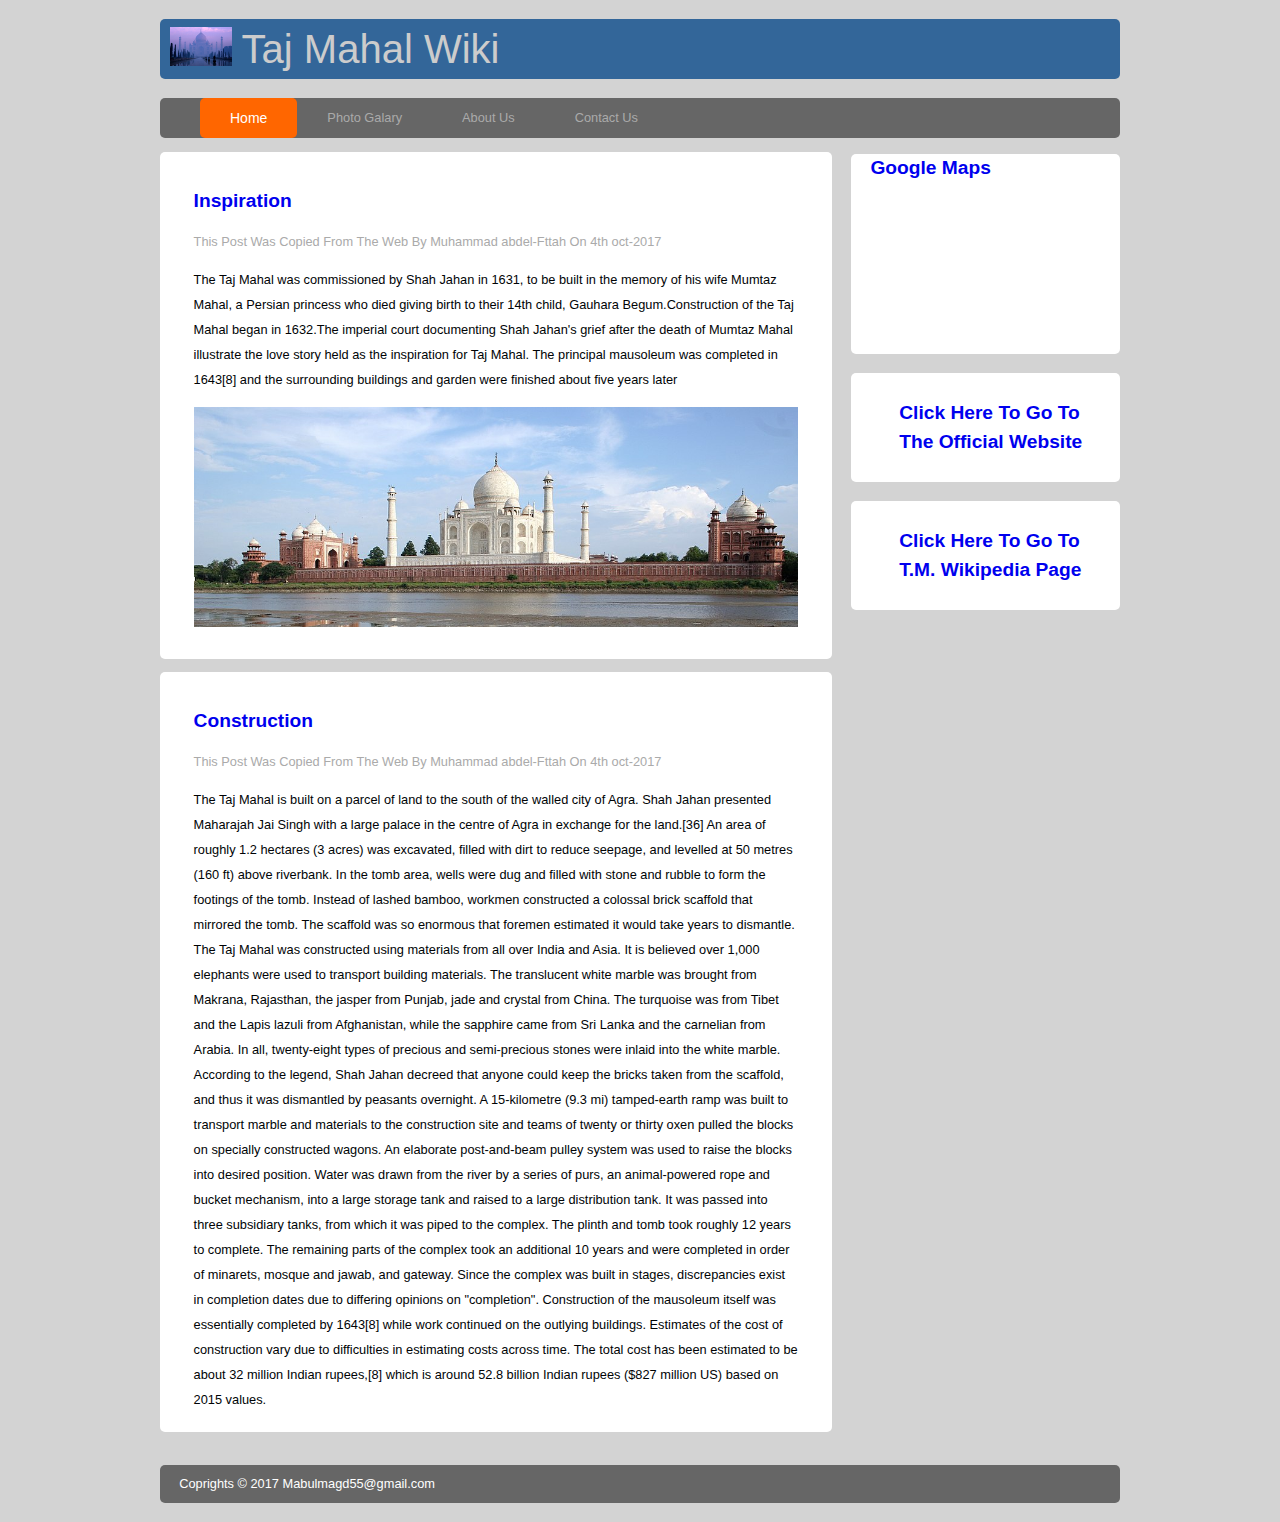
<file: index.html>
<!DOCTYPE html> 
<html lang = "en"> 
<head>
	<title>Taj Mahal Wiki</title>
	<meta charset = "utf-8" /> 	
	<!-- This code to like css file to style my site -->
	<link rel="stylesheet" href = "style.css" type = "text/css"/>
	<!-- This code makes the web resposive-->
	<meta name = "viewport" content = "widht=device-width, initial-scal = 1.0"/>    
</head>

<body class = "body">
	<!-- This the header of the page contains logo and Main navigation bar --> 
	<header class="main-header">
		<div class="logo"><img src="images/bg.jpg"/><p>Taj Mahal Wiki</p></div>    
		<nav>
			<ul>
				<li class="active"><a href = "#">Home</a></li>
				<li><a href = "pictures.html">Photo Galary</a></li>
				<li><a href = "about_us.html">About Us</a></li>
				<li><a href = "contact_us.html">Contact Us</a></li>
			</ul>
		</nav>  
	</header>
	<dev class="main-content"> 
		<dev class = "articles"> 
			<!-- here we use html-5 tag article to make our articles --> 
			<article class="top-content"> 
				<header> 
					<h2><a href="#" title=First Article>Inspiration</a></h2>
				</header> 
				<!-- article footer to give search engines more informations --> 
				<footer> 
					<p class = "post-info">This Post Was Copied From The Web By Muhammad abdel-Fttah On 4th oct-2017</p> 
				</footer> 
				<!-- html-5 content tag--> 
				<content> 
				The Taj Mahal was commissioned by Shah Jahan in 1631, to be built in the memory of his wife Mumtaz Mahal, a Persian princess who died giving birth to 					their 14th child, Gauhara Begum.Construction of the Taj Mahal began in 1632.The imperial court documenting Shah Jahan's grief after the death of 					Mumtaz Mahal illustrate the love story held as the inspiration for Taj Mahal. The principal mausoleum was completed in 1643[8] and the surrounding 					buildings and garden were finished about five years later
				</content>
				<img src="images/tm.jpg"/> 
			</article>
	

			<article class="bottom-content"> 
				<header> 
					<h2><a href="#" title=First Article>Construction</a></h2>
				</header> 
				<!-- article footer to give search engines more informations --> 
				<footer> 
					<p class = "post-info">This Post Was Copied From The Web By Muhammad abdel-Fttah On 4th oct-2017</p> 
				</footer> 
				<!-- html-5 content tag--> 
				<content> 
				The Taj Mahal is built on a parcel of land to the south of the walled city of Agra. Shah Jahan presented Maharajah Jai Singh with a large palace in the centre of Agra in exchange for the land.[36] An area of roughly 1.2 hectares (3 acres) was excavated, filled with dirt to reduce seepage, and levelled at 50 metres (160 ft) above riverbank. In the tomb area, wells were dug and filled with stone and rubble to form the footings of the tomb. Instead of lashed bamboo, workmen constructed a colossal brick scaffold that mirrored the tomb. The scaffold was so enormous that foremen estimated it would take years to dismantle.
The Taj Mahal was constructed using materials from all over India and Asia. It is believed over 1,000 elephants were used to transport building materials. The translucent white marble was brought from Makrana, Rajasthan, the jasper from Punjab, jade and crystal from China. The turquoise was from Tibet and the Lapis lazuli from Afghanistan, while the sapphire came from Sri Lanka and the carnelian from Arabia. In all, twenty-eight types of precious and semi-precious stones were inlaid into the white marble.
According to the legend, Shah Jahan decreed that anyone could keep the bricks taken from the scaffold, and thus it was dismantled by peasants overnight. A 15-kilometre (9.3 mi) tamped-earth ramp was built to transport marble and materials to the construction site and teams of twenty or thirty oxen pulled the blocks on specially constructed wagons. An elaborate post-and-beam pulley system was used to raise the blocks into desired position. Water was drawn from the river by a series of purs, an animal-powered rope and bucket mechanism, into a large storage tank and raised to a large distribution tank. It was passed into three subsidiary tanks, from which it was piped to the complex.
The plinth and tomb took roughly 12 years to complete. The remaining parts of the complex took an additional 10 years and were completed in order of minarets, mosque and jawab, and gateway. Since the complex was built in stages, discrepancies exist in completion dates due to differing opinions on "completion". Construction of the mausoleum itself was essentially completed by 1643[8] while work continued on the outlying buildings. Estimates of the cost of construction vary due to difficulties in estimating costs across time. The total cost has been estimated to be about 32 million Indian rupees,[8] which is around 52.8 billion Indian rupees ($827 million US) based on 2015 values.
				</content> 
			</article> 
		</dev> 
	</dev> 
	<aside class="map-sidebar">
		<articl>
		<a href="https://www.google.com/maps/place/Taj+Mahal/@27.1750151,78.0399665,17z/data=!3m1!4b1!4m5!3m4!1s0x0:0xdd2ae4803f767dde!8m2!3d27.1750151!4d78.0421552" title="GoogleMaps"><h2>Google Maps</h2></a>   
		<iframe src="https://www.google.com/maps/embed?pb=!1m18!1m12!1m3!1d3549.4046787364236!2d78.03996651505055!3d27.17501508301541!2m3!1f0!2f0!3f0!3m2!1i1024!2i768!4f13.1!3m3!1m2!1s0x0%3A0xdd2ae4803f767dde!2sTaj+Mahal!5e0!3m2!1sen!2s!4v1507354936547" width="250" height="200" frameborder="0" style="border:0" allowfullscreen></iframe> 
		</article>  
	</aside>
	<aside class="site-sidebar">
		<article> 
			<a href="https://www.tajmahal.gov.in/"><h2>Click Here To Go  To<br>The Official Website</h2></a>
		</article>
	</aside>
	<aside class="wiki-sidebar">
		<article> 
			<a href="https://www.tajmahal.gov.in/"><h2>Click Here To Go  To<br>T.M. Wikipedia Page</h2></a>
		</article>
	</aside>

	<!--main footer --> 
	<footer class="main-footer"> 
		<p> Coprights &copy 2017 Mabulmagd55@gmail.com </p> 
</body> 
 
</html>
</file>
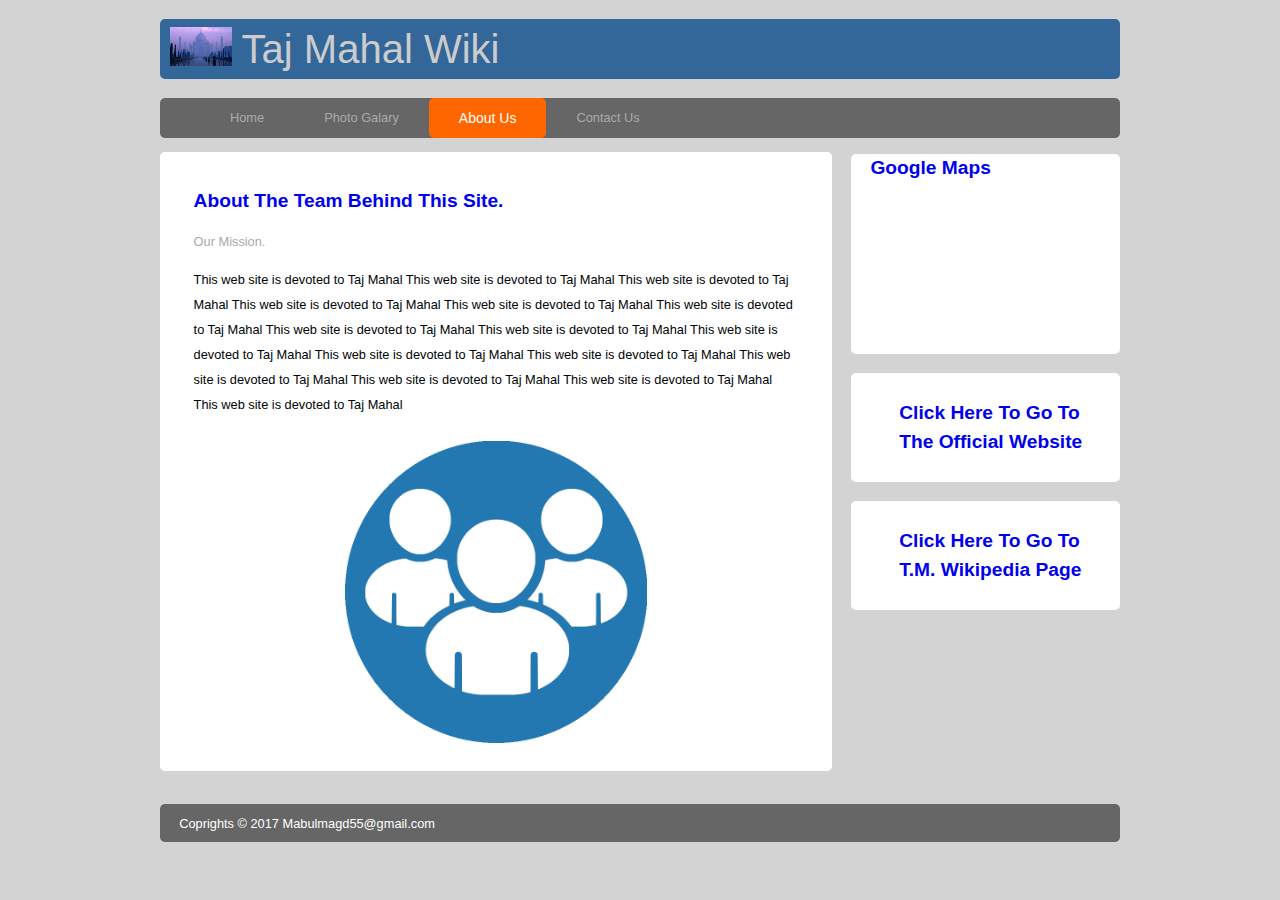
<file: about_us.html>
<!DOCTYPE html> 
<html lang = "en"> 
<head>
	<title>Taj Mahal Wiki</title>
	<meta charset = "utf-8" /> 	
	<!-- This code to like css file to style my site -->
	<link rel="stylesheet" href = "about_us_style.css" type = "text/css"/>
	<!-- This code makes the web resposive-->
	<meta name = "viewport" content = "widht=device-width, initial-scal = 1.0"/>    
</head>

<body class = "body">
	<!-- This the header of the page contains logo and Main navigation bar --> 
	<header class="main-header">
		<div class="logo"><img src="images/bg.jpg"/><p>Taj Mahal Wiki</p></div>    
		<nav>
			<ul>
				<li><a href = "index.html">Home</a></li>
				<li><a href = "pictures.html">Photo Galary</a></li>
				<li class="active"><a href = "#">About Us</a></li>
				<li><a href = "contact_us.html">Contact Us</a></li>
			</ul>
		</nav>  
	</header>
	<dev class="main-content"> 
		<dev class = "articles"> 
			<!-- here we use html-5 tag article to make our articles --> 
			<article class="top-content"> 
				<header> 
					<h2><a href="#">About The Team Behind This Site.</a></h2>
				</header> 
				<!-- article footer to give search engines more informations --> 
				<footer> 
					<p class = "post-info">Our Mission.</p> 
				</footer> 
				<!-- html-5 content tag--> 
				<content> 
				This web site is devoted to Taj Mahal 
				This web site is devoted to Taj Mahal
				This web site is devoted to Taj Mahal
				This web site is devoted to Taj Mahal
				This web site is devoted to Taj Mahal
				This web site is devoted to Taj Mahal
				This web site is devoted to Taj Mahal
				This web site is devoted to Taj Mahal
				This web site is devoted to Taj Mahal
				This web site is devoted to Taj Mahal
				This web site is devoted to Taj Mahal
				This web site is devoted to Taj Mahal
				This web site is devoted to Taj Mahal
				This web site is devoted to Taj Mahal
				This web site is devoted to Taj Mahal
				</content>
				<img src="images/about-us.png"/> 
			</article>
		</dev> 
	</dev> 
	<aside class="map-sidebar">
		<articl>
		<a href="https://www.google.com/maps/place/Taj+Mahal/@27.1750151,78.0399665,17z/data=!3m1!4b1!4m5!3m4!1s0x0:0xdd2ae4803f767dde!8m2!3d27.1750151!4d78.0421552" title="GoogleMaps"><h2>Google Maps</h2></a>   
		<iframe src="https://www.google.com/maps/embed?pb=!1m18!1m12!1m3!1d3549.4046787364236!2d78.03996651505055!3d27.17501508301541!2m3!1f0!2f0!3f0!3m2!1i1024!2i768!4f13.1!3m3!1m2!1s0x0%3A0xdd2ae4803f767dde!2sTaj+Mahal!5e0!3m2!1sen!2s!4v1507354936547" width="250" height="200" frameborder="0" style="border:0" allowfullscreen></iframe> 
		</article>  
	</aside>
	<aside class="site-sidebar">
		<article> 
			<a href="https://www.tajmahal.gov.in/"><h2>Click Here To Go  To<br>The Official Website</h2></a>
		</article>
	</aside>
	<aside class="wiki-sidebar">
		<article> 
			<a href="https://www.tajmahal.gov.in/"><h2>Click Here To Go  To<br>T.M. Wikipedia Page</h2></a>
		</article>
	</aside>

	<!--main footer --> 
	<footer class="main-footer"> 
		<p> Coprights &copy 2017 Mabulmagd55@gmail.com </p> 
</body> 
 
</html>
</file>
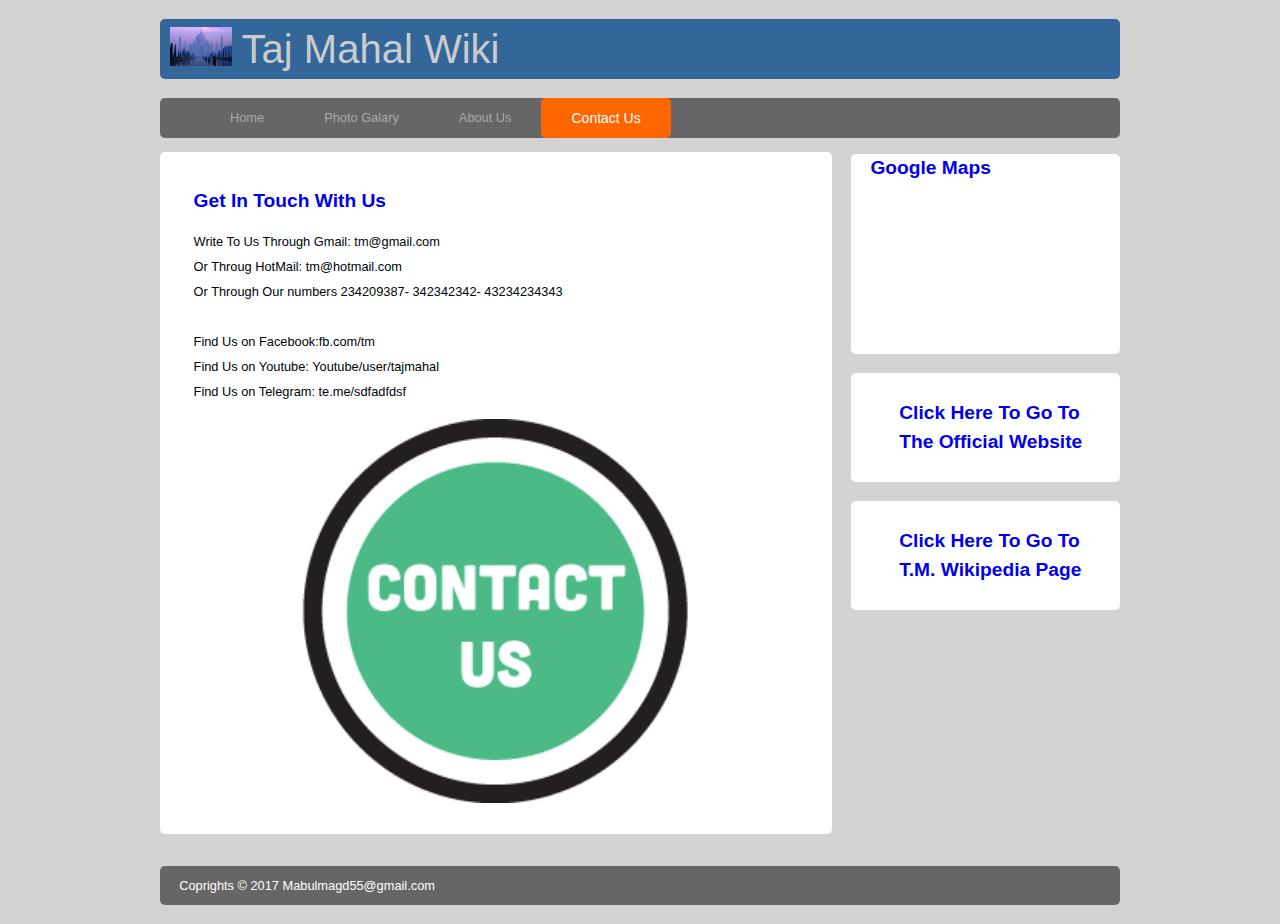
<file: contact_us.html>
<!DOCTYPE html> 
<html lang = "en"> 
<head>
	<title>Taj Mahal Wiki</title>
	<meta charset = "utf-8" /> 	
	<!-- This code to like css file to style my site -->
	<link rel="stylesheet" href = "style.css" type = "text/css"/>
	<!-- This code makes the web resposive-->
	<meta name = "viewport" content = "widht=device-width, initial-scal = 1.0"/>    
</head>

<body class = "body">
	<!-- This the header of the page contains logo and Main navigation bar --> 
	<header class="main-header">
		<div class="logo"><img src="images/bg.jpg"/><p>Taj Mahal Wiki</p></div>    
		<nav>
			<ul>
				<li><a href = "index.html">Home</a></li>
				<li><a href = "pictures.html">Photo Galary</a></li>
				<li><a href = "about_us.html">About Us</a></li>
				<li class="active"><a href = "#">Contact Us</a></li>
			</ul>
		</nav>  
	</header>
	<dev class="main-content"> 
		<dev class = "articles"> 
			<!-- here we use html-5 tag article to make our articles --> 
			<article class="top-content"> 
				<header> 
					<h2><a href="#">Get In Touch With Us</a></h2>
				</header> 
				<!-- html-5 content tag--> 
				<content> 
				Write To Us Through Gmail: tm@gmail.com<br>
				Or Throug HotMail: tm@hotmail.com<br>
				Or Through Our numbers 234209387- 342342342- 43234234343<br> 
				<br>
				Find Us on Facebook:fb.com/tm<br>
				Find Us on Youtube: Youtube/user/tajmahal<br>
				Find Us on Telegram: te.me/sdfadfdsf				
				</content>
				<img src="images/contact-us.png"/> 
			</article>
		</dev> 
	</dev> 
	<aside class="map-sidebar">
		<articl>
		<a href="https://www.google.com/maps/place/Taj+Mahal/@27.1750151,78.0399665,17z/data=!3m1!4b1!4m5!3m4!1s0x0:0xdd2ae4803f767dde!8m2!3d27.1750151!4d78.0421552" title="GoogleMaps"><h2>Google Maps</h2></a>   
		<iframe src="https://www.google.com/maps/embed?pb=!1m18!1m12!1m3!1d3549.4046787364236!2d78.03996651505055!3d27.17501508301541!2m3!1f0!2f0!3f0!3m2!1i1024!2i768!4f13.1!3m3!1m2!1s0x0%3A0xdd2ae4803f767dde!2sTaj+Mahal!5e0!3m2!1sen!2s!4v1507354936547" width="250" height="200" frameborder="0" style="border:0" allowfullscreen></iframe> 
		</article>  
	</aside>
	<aside class="site-sidebar">
		<article> 
			<a href="https://www.tajmahal.gov.in/"><h2>Click Here To Go  To<br>The Official Website</h2></a>
		</article>
	</aside>
	<aside class="wiki-sidebar">
		<article> 
			<a href="https://www.tajmahal.gov.in/"><h2>Click Here To Go  To<br>T.M. Wikipedia Page</h2></a>
		</article>
	</aside>

	<!--main footer --> 
	<footer class="main-footer"> 
		<p> Coprights &copy 2017 Mabulmagd55@gmail.com </p> 
</body> 
 
</html>
</file>
<file: style.css>
/*main styel of page*/ 
body { 
	background-color: lightgray;
	color: #000305; 
	font-size: 80%; /*base font size 14 */
	font-family: Arial, "Lucida Sans Unicode";
	line-height: 1.5; 
	text-align: left; 
} 

a{ 
	text-decoration: none; 
} 
a:link, a:visited { 
} 

a:hover, a:active { 
} 

.body { 
	margin: 0 auto; 
	width: 75%; 
	clear: both; /* No floatting elements, centered in page */ 
}
.main-header .logo { 
	background-color: #336699;
	border-radius: 5px; 
	-moz-border-radius: 5px; 
	-webkit-border-radius: 5px; 
 
} 

.main-header .logo img { 
	float: left; 
	width: 6.5%; 
	height: auto; 
	margin: .8%  1%; 
}

.main-header .logo p {
	color: #CCCCCC;  
	font-size: 40px;
	padding-top: 0px; 
	margin:2% 5%; 
}  

.main-header nav { 
	background-color: #666; 
	height: 40px; 
	border-radius: 5px; 
	-moz-border-radius: 5px; 
	-webkit-border-radius: 5px; 
} 

.main-header nav ul { 
	list-style: none; 
	margin: 0 auto; 
} 
.main-header nav ul li { 
	float: left; 
	display: inline; 
} 
.main-header nav a:link, .main-header nav a:visited { 
	color: #aaa; 
	display: inline-block; 
	padding: 10px 30px;
	height: 20px; 
} 

.main-header nav .active a:active, 
.main-header nav .active a:link, 
.main-header nav .active a:visited { 
	font-size: 14px; 
	background-color: #FF6600; 
	color: #FFF
}

.main-header nav a:hover {
    color: white; 
}

.main-header nav ul li a { 
	border-radius: 2px; 
	-moz-border-radius: 2px; 
	-webkit-border-radius: 5px; 
}

.main-content { 
	line-height: 25px; 
	border-radius: 5px; 
	-moz-border-radius: 5px; 
	-webkit-border-radius: 5px;	
}   

.articles { 
	width: 70%; 
	float: left; 
} 

.top-content { 
	background-color: #FFF; 
	border-radius: 5px; 
	-moz-border-radius: 5px; 
	-webkit-border-radius: 5px;
	padding: 3% 5%;  
	margin-top: 2%; 
	margin-bottom: 2%;
} 
.top-content footer{
	color: #aaa; 
}

.top-content img { 
	width:100%; 
	height: auto;
	margin: .5% 0;
	padding-top: 2%; 	 
} 

.bottom-content { 
	background-color: #FFF; 
	border-radius: 5px; 
	-moz-border-radius: 5px; 
	-webkit-border-radius: 5px;
	padding: 3% 5%;  
	margin-top: 2%; 
	margin-bottom: 2%; 
} 

.bottom-content footer{
	color: #aaa; 
}

.map-sidebar { 
	withd: 21%; 
	float; left; 
	background-color: #FFF; 
	border-radius: 5px; 
	-moz-border-radius: 5px; 
	-webkit-border-radius: 5px;
	margin-left: 72%;
	margin-bottom: 2%; 
	padding: 0 0 0 2%; 
}

.map-sidebar iframe { 
	width: 90%; 
	height: auto; 
} 
 
.site-sidebar { 
	withd: 21%; 
	float; left; 
	background-color: #FFF; 
	border-radius: 5px; 
	-moz-border-radius: 5px; 
	-webkit-border-radius: 5px;
	margin-left: 72%;
	margin-bottom: 2%; 
	padding: 1% 0% 1% 5%; 
} 

.wiki-sidebar { 
	withd: 21%; 
	float; left; 
	background-color: #FFF; 
	border-radius: 5px; 
	-moz-border-radius: 5px; 
	-webkit-border-radius: 5px;
	margin-left: 72%;
	margin-bottom: 2%; 
	padding: 1% 0% 1% 5%; 
} 


.main-footer {
	width: 100%; 
	float:left; 
	border-radius: 5px;
	-moz-border-radius: 5px;
	-webkit-border-radius: 5px;
	background-color: #666; 
	margin: 2% 0;  
}

.main-footer p { 
	color: #FFF; 
	width: 92%;	
	margin: 1% 2%;   
}
</file>
<file: about_us_style.css>
/*main styel of page*/ 
body { 
	background-color: lightgray;
	color: #000305; 
	font-size: 80%; /*base font size 14 */
	font-family: Arial, "Lucida Sans Unicode";
	line-height: 1.5; 
	text-align: left; 
} 

a{ 
	text-decoration: none; 
} 
a:link, a:visited { 
} 

a:hover, a:active { 
} 

.body { 
	margin: 0 auto; 
	width: 75%; 
	clear: both; /* No floding elements, centered in page */ 
}
.main-header .logo { 
	background-color: #336699;
	border-radius: 5px; 
	-moz-border-radius: 5px; 
	-webkit-border-radius: 5px; 
 
} 

.main-header .logo img { 
	float: left; 
	width: 6.5%; 
	height: auto; 
	margin: .8%  1%; 
}

.main-header .logo p {
	color: #CCCCCC;  
	font-size: 40px;
	padding-top: 0px; 
	margin:2% 5%; 
}  

.main-header nav { 
	background-color: #666; 
	height: 40px; 
	border-radius: 5px; 
	-moz-border-radius: 5px; 
	-webkit-border-radius: 5px; 
} 

.main-header nav ul { 
	list-style: none; 
	margin: 0 auto; 
} 
.main-header nav ul li { 
	float: left; 
	display: inline; 
} 
.main-header nav a:link, .main-header nav a:visited { 
	color: #aaa; 
	display: inline-block; 
	padding: 10px 30px;
	height: 20px; 
} 
  
.main-header nav .active a:active, 
.main-header nav .active a:link, 
.main-header nav .active a:visited { 
	font-size: 14px; 
	background-color: #FF6600; 
	color: #FFF
}

.main-header nav a:hover{
    color: white; 
}

.main-header nav ul li a { 
	border-radius: 5px; 
	-moz-border-radius: 5px; 
	-webkit-border-radius: 5px; 
}

.main-content { 
	line-height: 25px; 
	border-radius: 5px; 
	-moz-border-radius: 5px; 
	-webkit-border-radius: 5px;	
}   

.articles { 
	width: 70%; 
	float: left; 
} 

.top-content { 
	background-color: #FFF; 
	border-radius: 5px; 
	-moz-border-radius: 5px; 
	-webkit-border-radius: 5px;
	padding: 3% 5%;  
	margin-top: 2%; 
	margin-bottom: 2%;
} 
.top-content footer{
	color: #aaa; 
}

.top-content img { 
	width:50%; 
	height: auto;
	margin: 2% 0 0 25%;  
	padding-top: 2%
} 

.bottom-content { 
	background-color: #FFF; 
	border-radius: 5px; 
	-moz-border-radius: 5px; 
	-webkit-border-radius: 5px;
	padding: 3% 5%;  
	margin-top: 2%; 
	margin-bottom: 2%; 
} 

.bottom-content footer{
	color: #aaa; 
}

.map-sidebar { 
	withd: 21%; 
	float; left; 
	background-color: #FFF; 
	border-radius: 5px; 
	-moz-border-radius: 5px; 
	-webkit-border-radius: 5px;
	margin-left: 72%;
	margin-bottom: 2%; 
	padding: 0 0 0 2%; 
}
.map-sidebar iframe { 
	width: 90%; 
	height: auto; 
} 
 
.site-sidebar { 
	withd: 21%; 
	float; left; 
	background-color: #FFF; 
	border-radius: 5px; 
	-moz-border-radius: 5px; 
	-webkit-border-radius: 5px;
	margin-left: 72%;
	margin-bottom: 2%; 
	padding: 1% 0% 1% 5%; 
} 

.wiki-sidebar { 
	withd: 21%; 
	float; left; 
	background-color: #FFF; 
	border-radius: 5px; 
	-moz-border-radius: 5px; 
	-webkit-border-radius: 5px;
	margin-left: 72%;
	margin-bottom: 2%; 
	padding: 1% 0% 1% 5%; 
} 


.main-footer {
	width: 100%; 
	float:left; 
	border-radius: 5px;
	-moz-border-radius: 5px;
	-webkit-border-radius: 5px;
	background-color: #666; 
	margin: 2% 0;  
}

.main-footer p { 
	color: #FFF; 
	width: 92%;	
	margin: 1% 2%;   
}
</file>
